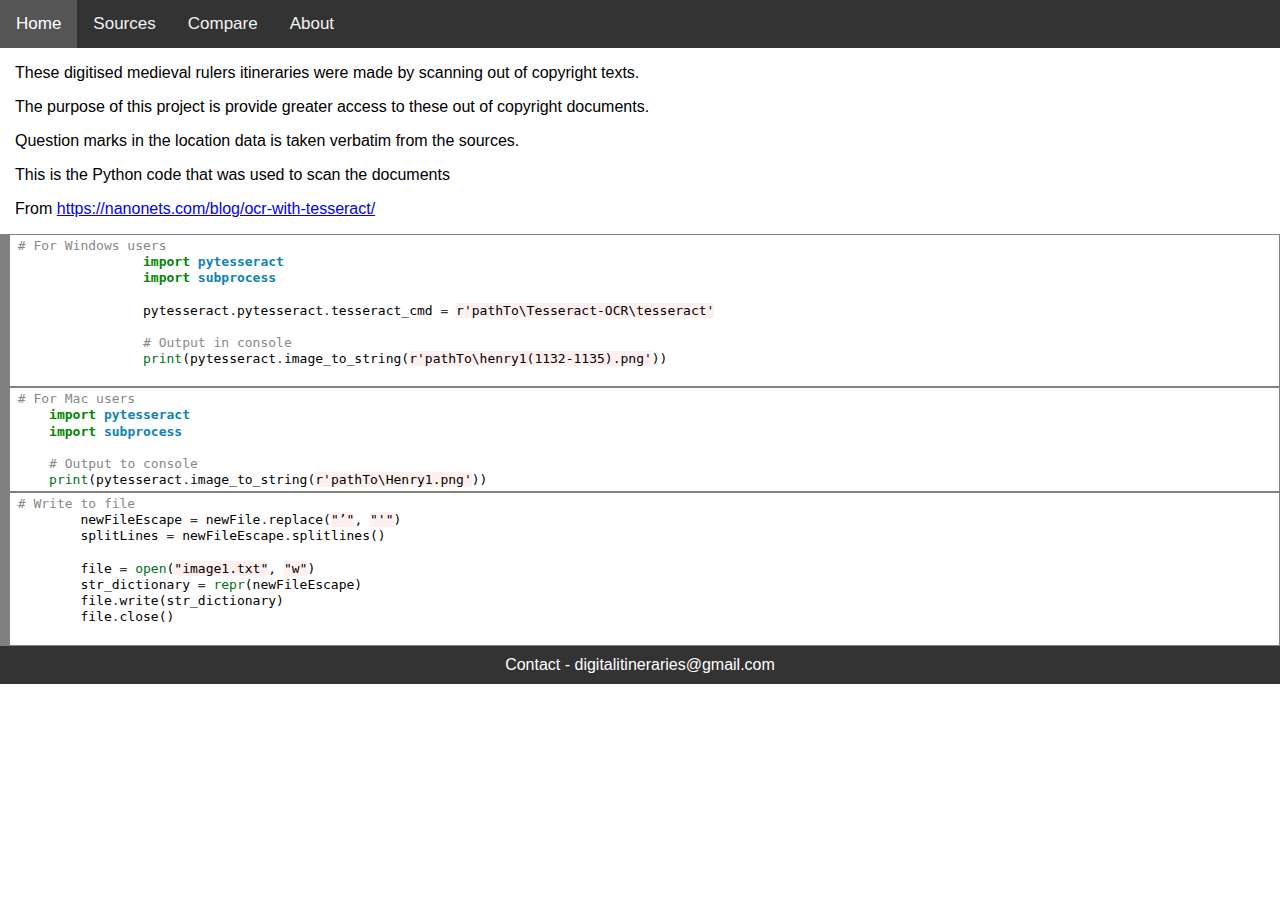
<file: about.html>
<!DOCTYPE html>
<html lang="en">

<head>
    <meta charset="UTF-8">
    <meta http-equiv="X-UA-Compatible" content="IE=edge">
    <meta name="viewport" content="width=device-width, initial-scale=1.0">
    <link href="css/style.css" rel="stylesheet">
    <title>Digital Itineraries - About</title>
</head>

<body>
    <div class="topnav" id="myTopnav">
        <a href="index.html">Home</a>
        <a href="sources.html">Sources</a>
        <a href="compare.html">Compare</a>
        <a href="about.html">About</a>
        <a href="javascript:void(0);" style="font-size:15px;" class="icon" onclick="navBar()">&#9776;</a>
    </div>

    <div class="container-fluid">

        <div id="overlay">
            <p>These digitised medieval rulers itineraries were made by scanning out of copyright texts.</p>
            <p>The purpose of this project is provide greater access to these out of copyright documents.</p>
            <p>Question marks in the location data is taken verbatim from the sources.</p>
            <p>This is the Python code that was used to scan the documents</p>
            <p>From <a
                    href="https://nanonets.com/blog/ocr-with-tesseract/">https://nanonets.com/blog/ocr-with-tesseract/</a>
            </p>
        </div>
        <code>


            <div style="background: #ffffff; overflow:auto;width:auto;border:solid gray;border-width:.1em .1em .1em .8em;padding:.2em .6em;"><pre style="margin: 0; line-height: 125%"><span style="color: #888888"># For Windows users</span>
                <span style="color: #008800; font-weight: bold">import</span> <span style="color: #0e84b5; font-weight: bold">pytesseract</span>
                <span style="color: #008800; font-weight: bold">import</span> <span style="color: #0e84b5; font-weight: bold">subprocess</span>
                
                pytesseract<span style="color: #333333">.</span>pytesseract<span style="color: #333333">.</span>tesseract_cmd <span style="color: #333333">=</span> <span style="background-color: #fff0f0">r'pathTo\Tesseract-OCR\tesseract'</span>
                
                <span style="color: #888888"># Output in console</span>
                <span style="color: #007020">print</span>(pytesseract<span style="color: #333333">.</span>image_to_string(<span style="background-color: #fff0f0">r'pathTo\henry1(1132-1135).png'</span>))
                </pre></div>
                
                <div style="background: #ffffff; overflow:auto;width:auto;border:solid gray;border-width:.1em .1em .1em .8em;padding:.2em .6em;"><pre style="margin: 0; line-height: 125%"><span style="color: #888888"># For Mac users</span>
    <span style="color: #008800; font-weight: bold">import</span> <span style="color: #0e84b5; font-weight: bold">pytesseract</span>
    <span style="color: #008800; font-weight: bold">import</span> <span style="color: #0e84b5; font-weight: bold">subprocess</span>
    
    <span style="color: #888888"># Output to console</span>
    <span style="color: #007020">print</span>(pytesseract<span style="color: #333333">.</span>image_to_string(<span style="background-color: #fff0f0">r'pathTo\Henry1.png'</span>))
</pre></div>
     

    <div style="background: #ffffff; overflow:auto;width:auto;border:solid gray;border-width:.1em .1em .1em .8em;padding:.2em .6em;"><pre style="margin: 0; line-height: 125%"><span style="color: #888888"># Write to file</span>
        newFileEscape <span style="color: #333333">=</span> newFile<span style="color: #333333">.</span>replace(<span style="background-color: #fff0f0">"’"</span>, <span style="background-color: #fff0f0">"'"</span>)
        splitLines <span style="color: #333333">=</span> newFileEscape<span style="color: #333333">.</span>splitlines()
        
        file <span style="color: #333333">=</span> <span style="color: #007020">open</span>(<span style="background-color: #fff0f0">"image1.txt"</span>, <span style="background-color: #fff0f0">"w"</span>)
        str_dictionary <span style="color: #333333">=</span> <span style="color: #007020">repr</span>(newFileEscape)
        file<span style="color: #333333">.</span>write(str_dictionary)
        file<span style="color: #333333">.</span>close()
        </pre></div>
        </code>
    </div>
    <footer>
        <div>Contact - digitalitineraries@gmail.com</div>
    </footer>
</body>

</html>
</file>
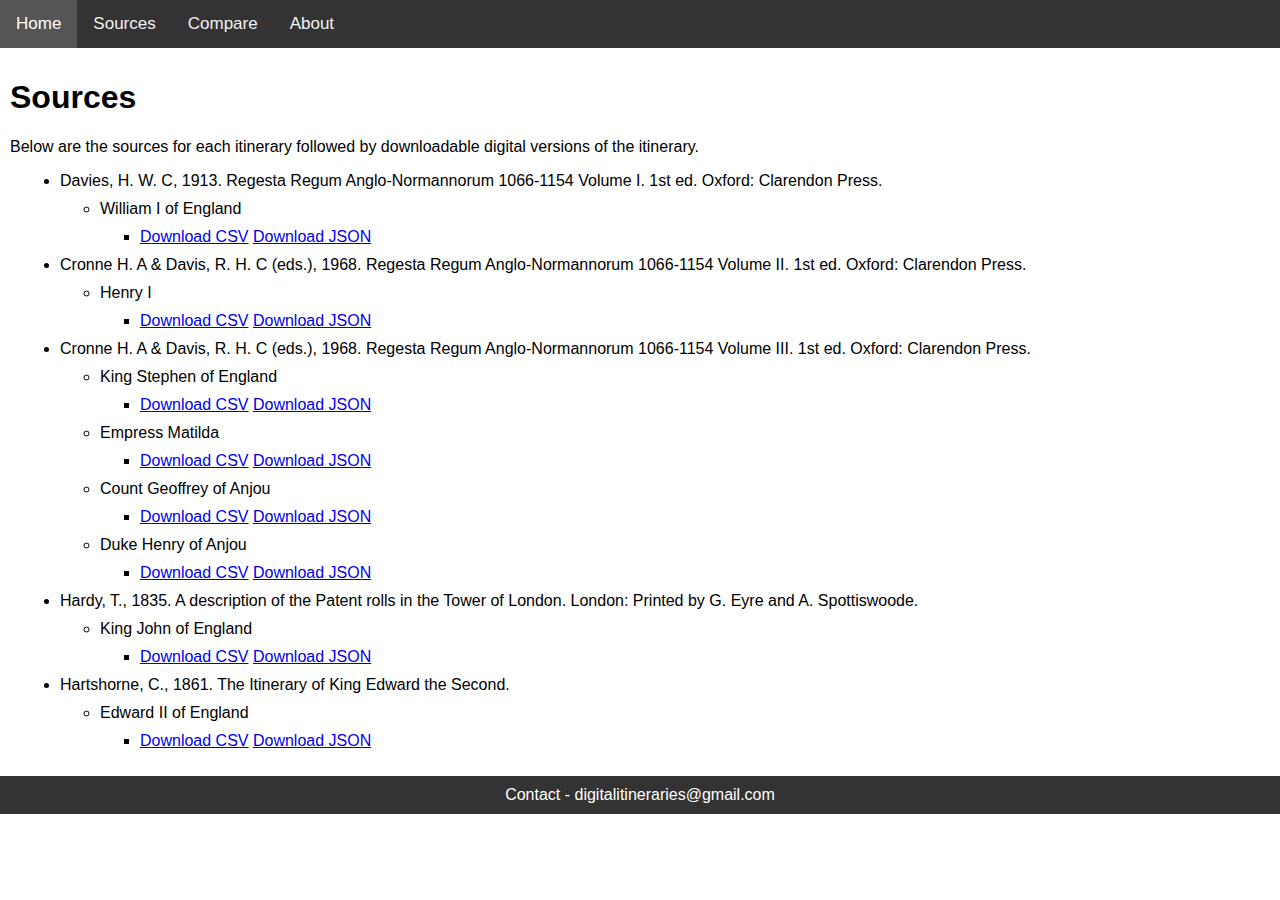
<file: sources.html>
<!DOCTYPE html>
<html lang="en">

<head>
    <meta charset="UTF-8">
    <meta http-equiv="X-UA-Compatible" content="IE=edge">
    <meta name="viewport" content="width=b, initial-scale=1.0">
    <link href="css/style.css" rel="stylesheet">
    <title>Digital Itineraries - Sources</title>
</head>

<body>
    <div class="topnav" id="myTopnav">
        <a href="index.html">Home</a>
        <a href="sources.html">Sources</a>
        <a href="compare.html">Compare</a>
        <a href="about.html">About</a>
        <a href="javascript:void(0);" style="font-size:15px;" class="icon" onclick="navBar()">&#9776;</a>
    </div>
    <div class="sources">
        <h1>Sources</h1>
        <p>Below are the sources for each itinerary followed by downloadable digital versions of the itinerary.</p>
        <ul>
            <li>Davies, H. W. C, 1913. Regesta Regum Anglo-Normannorum 1066-1154 Volume I. 1st ed. Oxford: Clarendon
                Press.</li>
            <ul>
                <li>William I of England</li>
                <ul>
                    <li>
                        <a href="data/csv/williamTheConqueror.csv" download="henryFirst.csv">Download CSV</a>
                        <a href="data/json/williamTheConqueror.json" download>Download JSON</a>
                    </li>
                </ul>
            </ul>
            <li>Cronne H. A & Davis, R. H. C (eds.), 1968. Regesta Regum Anglo-Normannorum 1066-1154 Volume II. 1st ed.
                Oxford: Clarendon Press.</li>
            <ul>
                <li>Henry I</li>
                <ul>
                    <li>
                        <a href="data/csv/henryFirst.csv" download="henryFirst.csv">Download CSV</a>
                        <a href="data/json/henryFirst.json" download>Download JSON</a>
                    </li>
                </ul>
            </ul>
            <li>Cronne H. A & Davis, R. H. C (eds.), 1968. Regesta Regum Anglo-Normannorum 1066-1154 Volume III. 1st ed.
                Oxford: Clarendon Press.</li>
            <ul>
                <li>King Stephen of England</li>
                <ul>
                    <li>
                        <a href="data/csv/stephen.csv" download="henryFirst.csv">Download CSV</a>
                        <a href="data/json/stephen.json" download>Download JSON</a>
                    </li>
                </ul>
                <li>Empress Matilda</li>
                <ul>
                    <li>
                        <a href="data/csv/empressMatilda.csv" download="henryFirst.csv">Download CSV</a>
                        <a href="data/json/empressMatilda.json" download>Download JSON</a>
                    </li>
                </ul>
                <li>Count Geoffrey of Anjou</li>
                <ul>
                    <li>
                        <a href="data/csv/countGeoffrey.csv" download="henryFirst.csv">Download CSV</a>
                        <a href="data/json/countGeoffrey.json" download>Download JSON</a>
                    </li>
                </ul>
                <li>Duke Henry of Anjou</li>
                <ul>
                    <li>
                        <a href="data/csv/williamTheConqueror.csv" download="henryFirst.csv">Download CSV</a>
                        <a href="data/json/williamTheConqueror.json" download>Download JSON</a>
                    </li>
                </ul>
            </ul>
            <li>Hardy, T., 1835. A description of the Patent rolls in the Tower of London. London: Printed by G. Eyre
                and A. Spottiswoode.</li>
            <ul>
                <li>King John of England</li>
                <ul>
                    <li>
                        <a href="data/csv/KingJohnItineraryW_OBlanks.csv" download="henryFirst.csv">Download CSV</a>
                        <a href="data/json/kingJohn.json" download>Download JSON</a>
                    </li>
                </ul>
            </ul>
            <li>Hartshorne, C., 1861. The Itinerary of King Edward the Second.</li>
            <ul>
                <li>Edward II of England</li>
                <ul>
                    <li>
                        <a href="data/csv/Edward2Itinerary.csv" download="henryFirst.csv">Download CSV</a>
                        <a href="data/json/edward2.json" download>Download JSON</a>
                    </li>
                </ul>
            </ul>

        </ul>
    </div>
    <footer>
        <div>Contact - digitalitineraries@gmail.com</div>
    </footer>
</body>

</html>
</file>
<file: css/style.css>
body {
    margin: 0;
    padding: 0;
    font-family: Arial
}

.topnav {
    overflow: hidden;
    background-color: #333;
}

.topnav a {
    float: left;
    display: block;
    color: #f2f2f2;
    text-align: center;
    padding: 14px 16px;
    text-decoration: none;
    font-size: 17px;
}

.topnav .icon {
    display: none;
}

.dropdown {
    float: left;
    overflow: hidden;
}

.dropdown .dropbtn {
    font-size: 17px;
    border: none;
    outline: none;
    color: white;
    padding: 14px 16px;
    background-color: inherit;
    font-family: inherit;
    margin: 0;
}

.dropdown-content {
    display: none;
    position: absolute;
    background-color: #f9f9f9;
    min-width: 160px;
    box-shadow: 0px 8px 16px 0px rgba(0, 0, 0, 0.2);
    z-index: 1;
}

.dropdown-content a {
    float: none;
    color: black;
    padding: 12px 16px;
    text-decoration: none;
    display: block;
    text-align: left;
}

.topnav a:hover,
.dropdown:hover .dropbtn {
    background-color: #555;
    color: white;
}

.dropdown-content a:hover {
    background-color: #ddd;
    color: black;
}

.dropdown:hover .dropdown-content {
    display: block;
}

@media screen and (max-width: 600px) {

    .topnav a:not(:first-child),
    .dropdown .dropbtn {
        display: none;
    }

    .topnav a.icon {
        float: right;
        display: block;
    }
}

@media screen and (max-width: 600px) {
    .topnav.responsive {
        position: relative;
    }

    .topnav.responsive .icon {
        position: absolute;
        right: 0;
        top: 0;
    }

    .topnav.responsive a {
        float: none;
        display: block;
        text-align: left;
    }

    .topnav.responsive .dropdown {
        float: none;
    }

    .topnav.responsive .dropdown-content {
        position: relative;
    }

    .topnav.responsive .dropdown .dropbtn {
        display: block;
        width: 100%;
        text-align: left;
    }
}

.mapid {
    height: 650px !important;
    /* width: 100%; */
    padding: 10px;
    margin: 10px;
    box-shadow: 1px 1px 1px grey;
    border-radius: 10px;
}

.leaflet-popup-content-wrapper {
    border-radius: 0;
    background: white;
    color: black;
    font-size: 20px;
}

.leaflet-popup-content {
    margin: 5px;
}

.leaflet-popup-tip {
    background: white;
}

.leaflet-popup-close-button {
    display: none;
}

footer {
    background-color: #333;
    color: white;
    padding: 10px;
    text-align: center;
}

footer a {
    color: white;
    padding: 10px;
}

.box {
    display: flex;
    justify-content: space-around;
}

select {
    border-radius: 10px;
    margin-bottom: 5px !important;
}

@media screen and (max-width:600px) {
    .btn-group {
        display: flex;
        flex-direction: column;
    }

    .mapid {
        height: 300px !important;
    }

    button {
        border-radius: 10px !important;
    }
}

.play .btn-secondary {
    margin-top: 10px;
}

.move .btn-secondary {
    margin-top: 10px;
}

.sources {
    padding: 10px;
}

.sources li {
    margin: 10px;
}

#overlay {
    margin: 15px;
}
</file>
